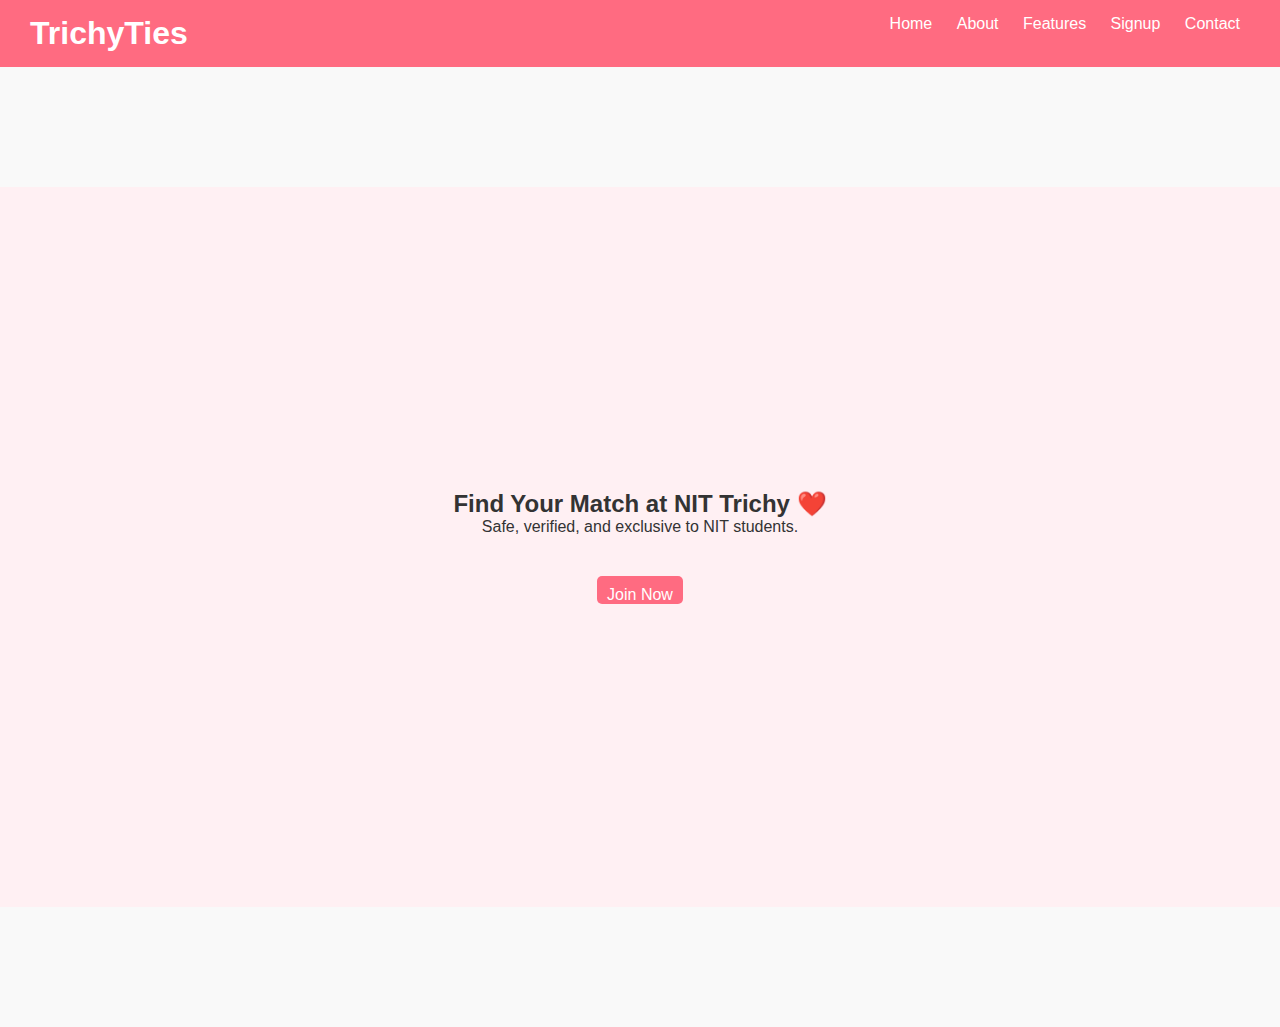
<file: index.html>
<!DOCTYPE html>
<html lang="en">
<head>
  <meta charset="UTF-8">
  <meta name="viewport" content="width=device-width, initial-scale=1.0">
  <title>TrichyTies | Home</title>
  <link rel="stylesheet" href="style.css">
</head>
<body>
  <header>
    <h1>TrichyTies</h1>
    <nav>
      <a href="index.html">Home</a>
      <a href="about.html">About</a>
      <a href="features.html">Features</a>
      <a href="signup.html">Signup</a>
      <a href="contact.html">Contact</a>
    </nav>
  </header>

  <section class="hero">
    <h2>Find Your Match at NIT Trichy ❤️</h2>
    <p>Safe, verified, and exclusive to NIT students.</p>
    <a class="btn" href="signup.html">Join Now</a>
  </section>
</body>
</html>
</file>
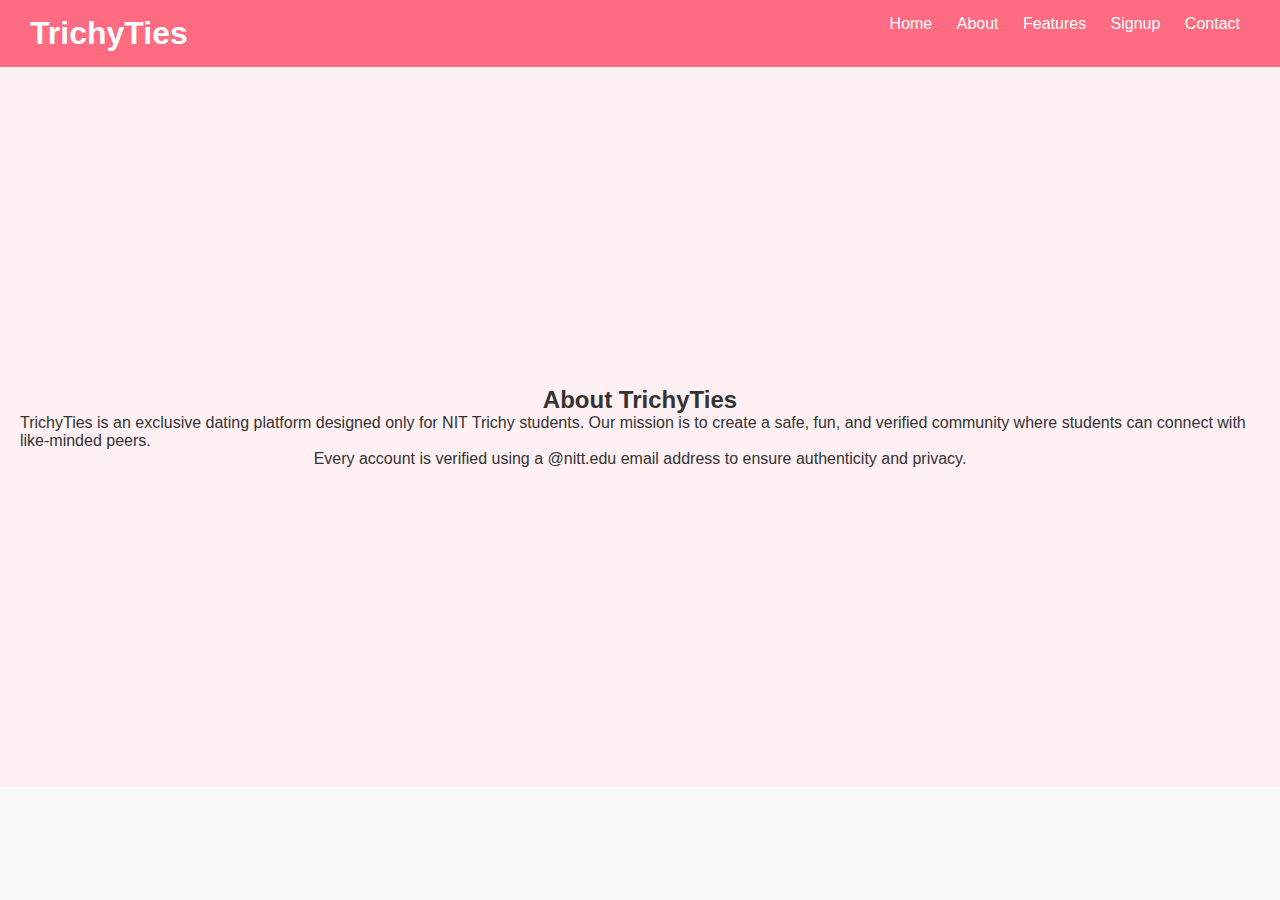
<file: about.html>
<!DOCTYPE html>
<html lang="en">
<head>
  <meta charset="UTF-8" />
  <meta name="viewport" content="width=device-width, initial-scale=1.0" />
  <title>About | TrichyTies</title>
  <link rel="stylesheet" href="style.css" />
</head>
<body>
  <header>
    <h1>TrichyTies</h1>
    <nav>
      <a href="index.html">Home</a>
      <a href="about.html">About</a>
      <a href="features.html">Features</a>
      <a href="signup.html">Signup</a>
      <a href="contact.html">Contact</a>
    </nav>
  </header>

  <section class="content">
    <h2>About TrichyTies</h2>
    <p>
      TrichyTies is an exclusive dating platform designed only for 
      NIT Trichy students. Our mission is to create a safe, fun, 
      and verified community where students can connect with 
      like-minded peers.
    </p>
    <p>
      Every account is verified using a @nitt.edu email address 
      to ensure authenticity and privacy. 
    </p>
  </section>
</body>
</html>
</file>
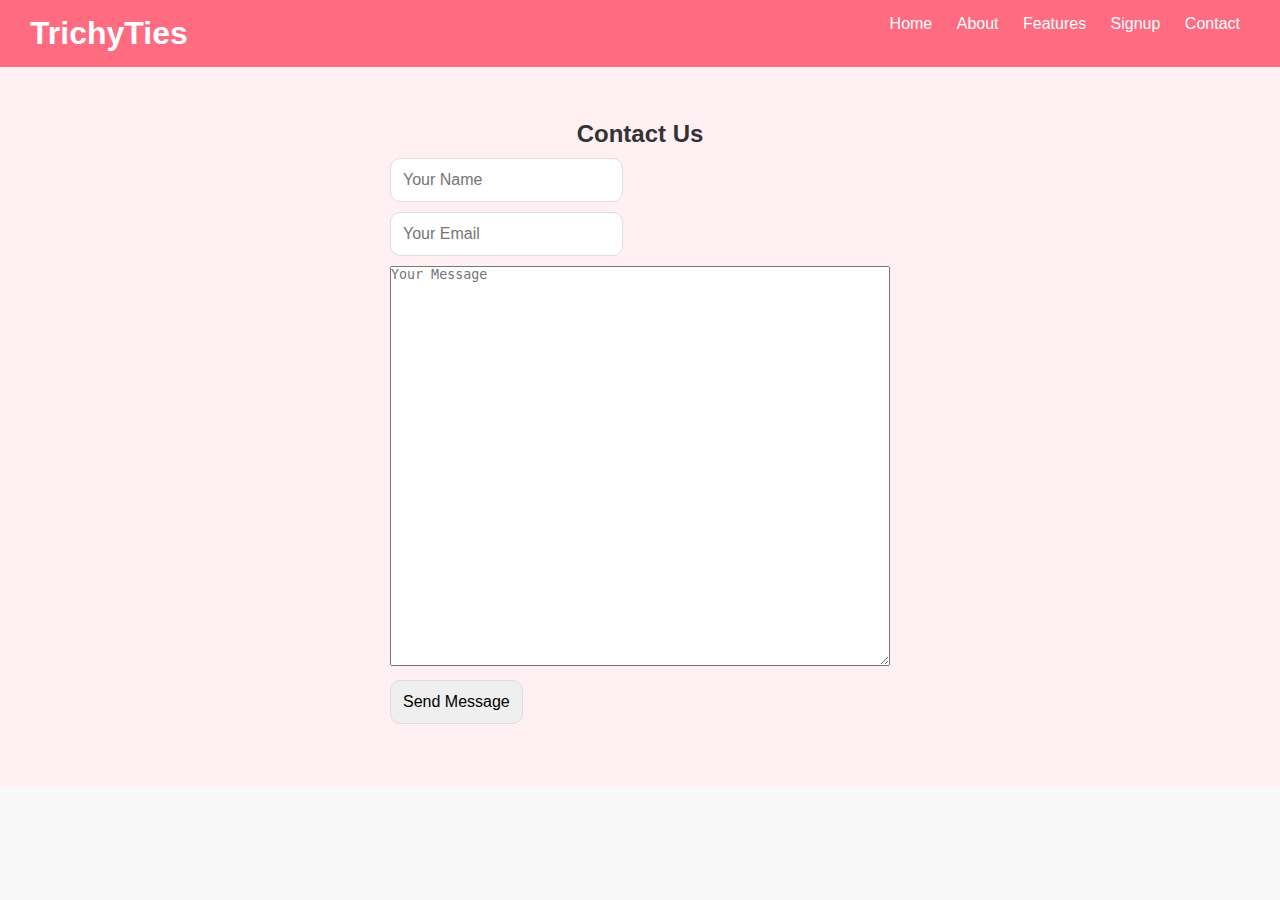
<file: contact.html>
<!DOCTYPE html>
<html lang="en">
<head>
  <meta charset="UTF-8" />
  <meta name="viewport" content="width=device-width, initial-scale=1.0" />
  <title>Contact | TrichyTies</title>
  <link rel="stylesheet" href="style.css" />
</head>
<body>
  <header>
    <h1>TrichyTies</h1>
    <nav>
      <a href="index.html">Home</a>
      <a href="about.html">About</a>
      <a href="features.html">Features</a>
      <a href="signup.html">Signup</a>
      <a href="contact.html">Contact</a>
    </nav>
  </header>

  <section class="content">
    <h2>Contact Us</h2>
    <form id="contact">
      <input type="text" placeholder="Your Name" required />
      <input type="email" placeholder="Your Email" required />
      <textarea placeholder="Your Message" rows="5"></textarea>
      <button type="submit">Send Message</button>
    </form>
  </section>
</body>
</html>
</file>
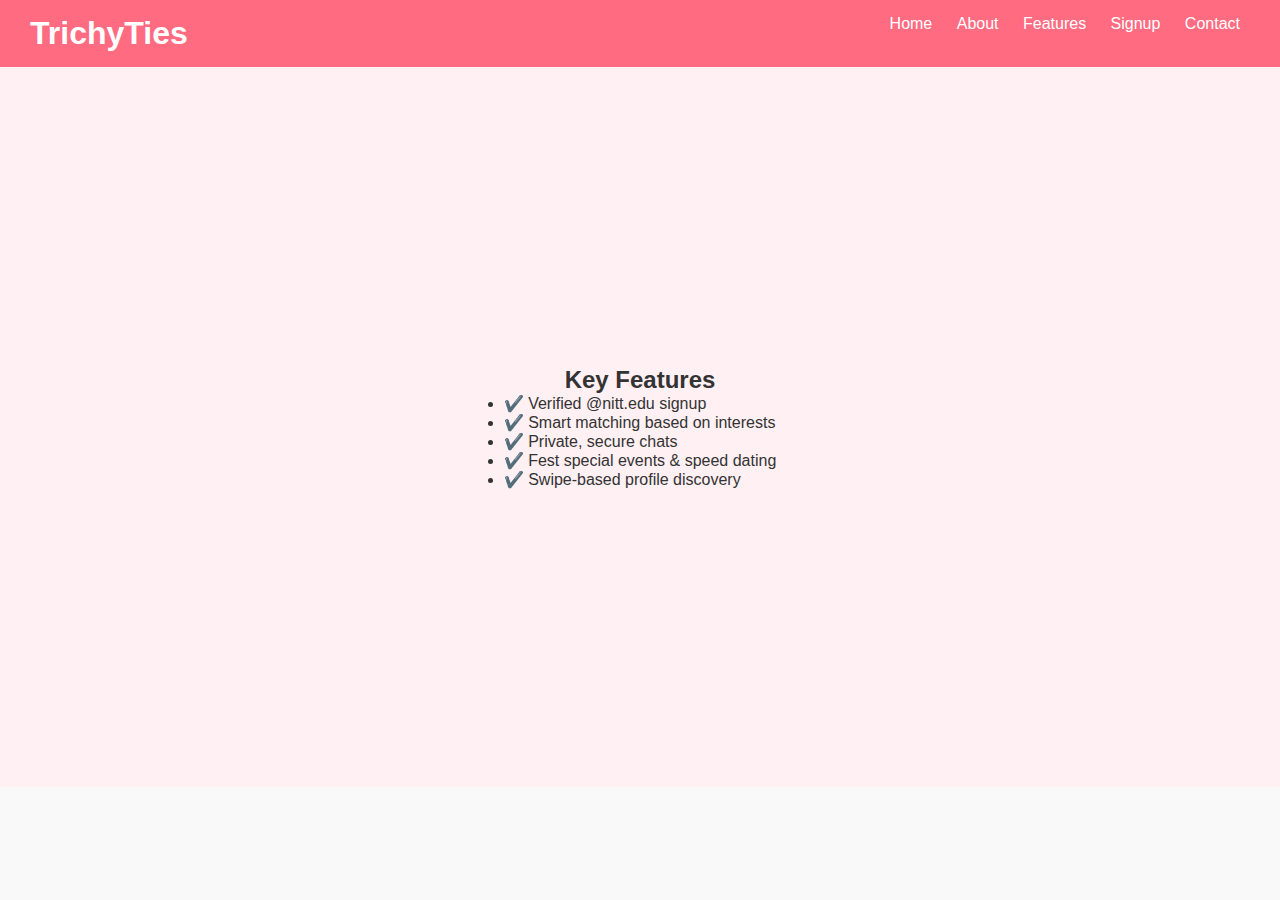
<file: features.html>
<!DOCTYPE html>
<html lang="en">
<head>
  <meta charset="UTF-8" />
  <meta name="viewport" content="width=device-width, initial-scale=1.0" />
  <title>Features | TrichyTies</title>
  <link rel="stylesheet" href="style.css" />
</head>
<body>
  <header>
    <h1>TrichyTies</h1>
    <nav>
      <a href="index.html">Home</a>
      <a href="about.html">About</a>
      <a href="features.html">Features</a>
      <a href="signup.html">Signup</a>
      <a href="contact.html">Contact</a>
    </nav>
  </header>

  <section class="content">
    <h2>Key Features</h2>
    <ul>
      <li>✔️ Verified @nitt.edu signup</li>
      <li>✔️ Smart matching based on interests</li>
      <li>✔️ Private, secure chats</li>
      <li>✔️ Fest special events & speed dating</li>
      <li>✔️ Swipe-based profile discovery</li>
    </ul>
  </section>
</body>
</html>
</file>
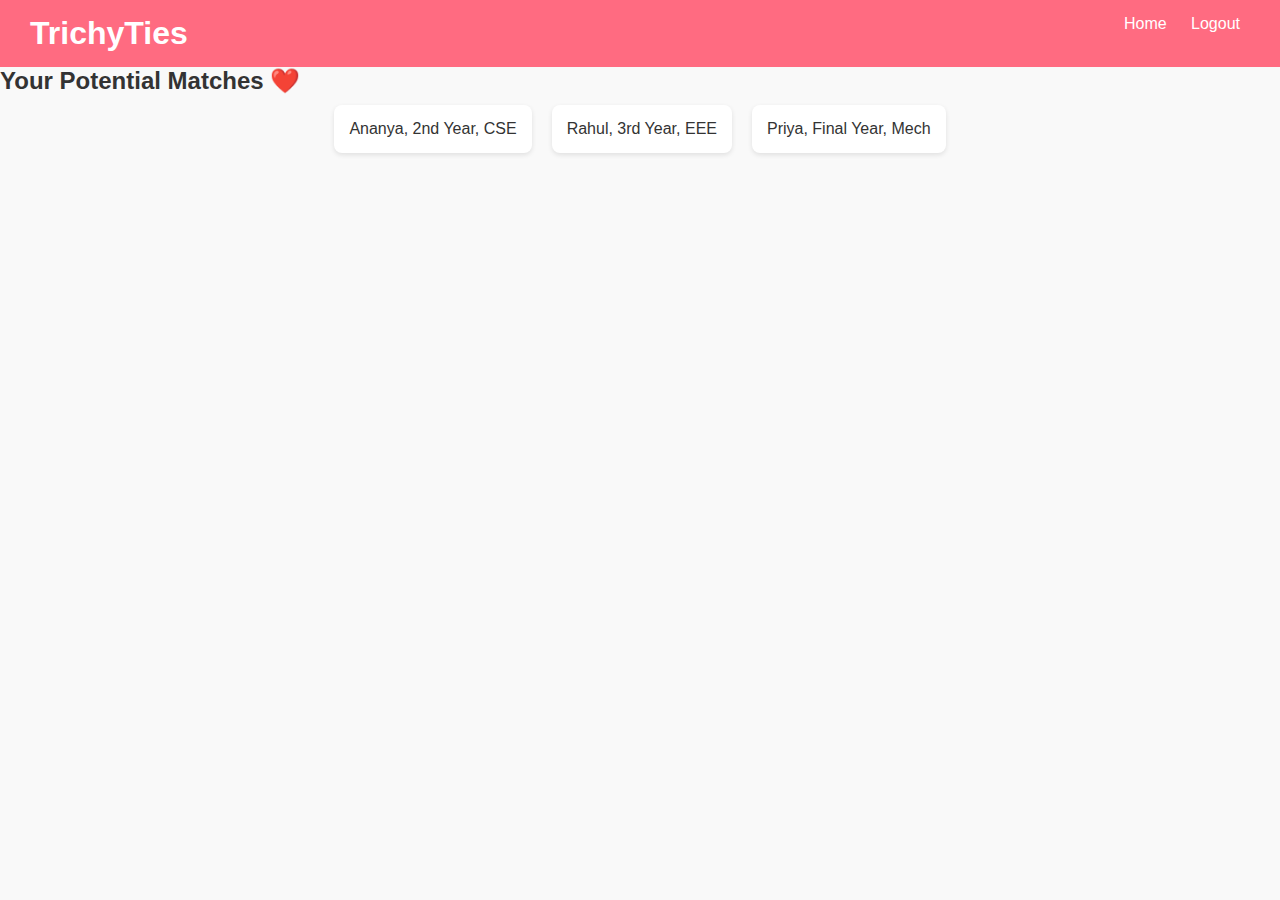
<file: matches.html>
<!DOCTYPE html>
<html lang="en">
<head>
  <meta charset="UTF-8">
  <meta name="viewport" content="width=device-width, initial-scale=1.0">
  <title>Matches | TrichyTies</title>
  <link rel="stylesheet" href="style.css">
</head>
<body>
  <header>
    <h1>TrichyTies</h1>
    <nav>
      <a href="index.html">Home</a>
      <a href="signup.html">Logout</a>
    </nav>
  </header>

  <h2>Your Potential Matches ❤️</h2>
  <div class="cards">
    <div class="card">Ananya, 2nd Year, CSE</div>
    <div class="card">Rahul, 3rd Year, EEE</div>
    <div class="card">Priya, Final Year, Mech</div>
  </div>
</body>
</html>
</file>
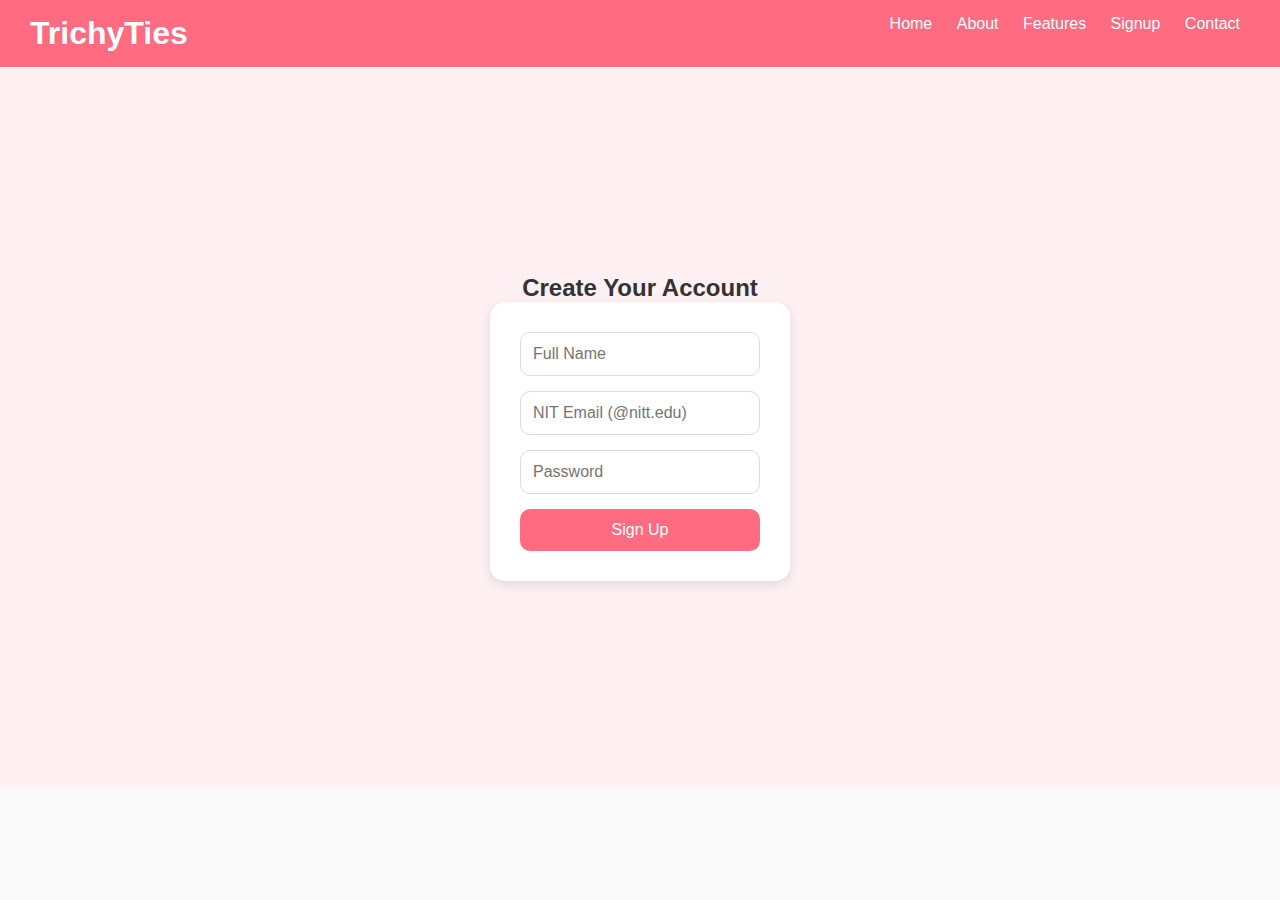
<file: signup.html>
<!DOCTYPE html>
<html lang="en">
<head>
  <meta charset="UTF-8">
  <meta name="viewport" content="width=device-width, initial-scale=1.0">
  <title>Signup | TrichyTies</title>
  <link rel="stylesheet" href="style.css">
</head>
<body>
  <header>
    <h1>TrichyTies</h1>
    <nav>
      <a href="index.html">Home</a>
      <a href="about.html">About</a>
      <a href="features.html">Features</a>
      <a href="signup.html">Signup</a>
      <a href="contact.html">Contact</a>
    </nav>
  </header>

  <section>
    <h2>Create Your Account</h2>
    <form id="signupForm">
      <input type="text" id="name" placeholder="Full Name" required>
      <input type="email" id="email" placeholder="NIT Email (@nitt.edu)" required>
      <input type="password" id="password" placeholder="Password" required>
      <button type="submit">Sign Up</button>
    </form>
    <p id="error"></p>
  </section>

  <script src="script.js"></script>
</body>
</html>
</file>
<file: style.css>
* { margin: 0; padding: 0; box-sizing: border-box; }
body { font-family: Arial, sans-serif; background: #f9f9f9; color: #333; }
header { display: flex; justify-content: space-between; padding: 15px 30px; background: #ff6b81; color: white; }
nav a { margin: 0 10px; color: white; text-decoration: none; }
.hero { text-align: center; margin: 60px auto; }
.btn { background: #ff6b81; color: white; padding-top: 10px ;padding-left:10px;padding-right:10px ;text-decoration: none; border-radius: 5px ;margin-top:10px;  }
.card { background: white; padding: 15px; border-radius: 8px; margin: 10px; box-shadow: 0 2px 5px rgba(0,0,0,0.1); }
.cards { display: flex; flex-wrap: wrap; justify-content: center; }
@media(max-width: 600px) {
  nav { display: flex; flex-direction: column; align-items: center; }
}
.hero {
  text-align: center;
  margin: 120px auto;  
}
.hero p {
  margin-bottom: 30px; 
}
section {
  display: flex;
  flex-direction: column;
  align-items: center;
  justify-content: center;
  min-height: 80vh;
  background: #fff0f3;
  padding: 20px;
}

#signupForm {
  background: white;
  padding: 30px;
  border-radius: 15px;
  box-shadow: 0 4px 12px rgba(0, 0, 0, 0.1);
  display: flex;
  flex-direction: column;
  gap: 15px;
  width: 300px;
}

#signupForm input {
  padding: 12px;
  border: 1px solid #ddd;
  border-radius: 10px;
  font-size: 16px;
  outline: none;
  transition: border 0.3s ease;
}

#signupForm input:focus {
  border-color: #ff6b81;
  box-shadow: 0 0 5px rgba(255, 107, 129, 0.3);
}

#signupForm button {
  padding: 12px;
  background: #ff6b81;
  color: white;
  border: none;
  border-radius: 10px;
  font-size: 16px;
  cursor: pointer;
  transition: background 0.3s ease;
}

#signupForm button:hover {
  background: #ff4757;
}

#error {
  color: red;
  font-size: 14px;
  text-align: center;
}

#contact input{
  display: flex;
  flex-direction: row;
  margin: 10px;
  margin-left: 0px;
  padding: 12px;
  border: 1px solid #ddd;
  border-radius: 10px;
  font-size: 16px;
  outline: none;
  transition: border 0.3s ease;    
}
#contact button{
  display: flex;
  flex-direction: row;
  margin: 10px;
  margin-left: 0px;
  padding: 12px;
  border: 1px solid #ddd;
  border-radius: 10px;
  font-size: 16px;
  outline: none;
  transition: border 0.3s ease;    
}

#contact textarea{
    width:500px;
    height:400px;
}
</file>
